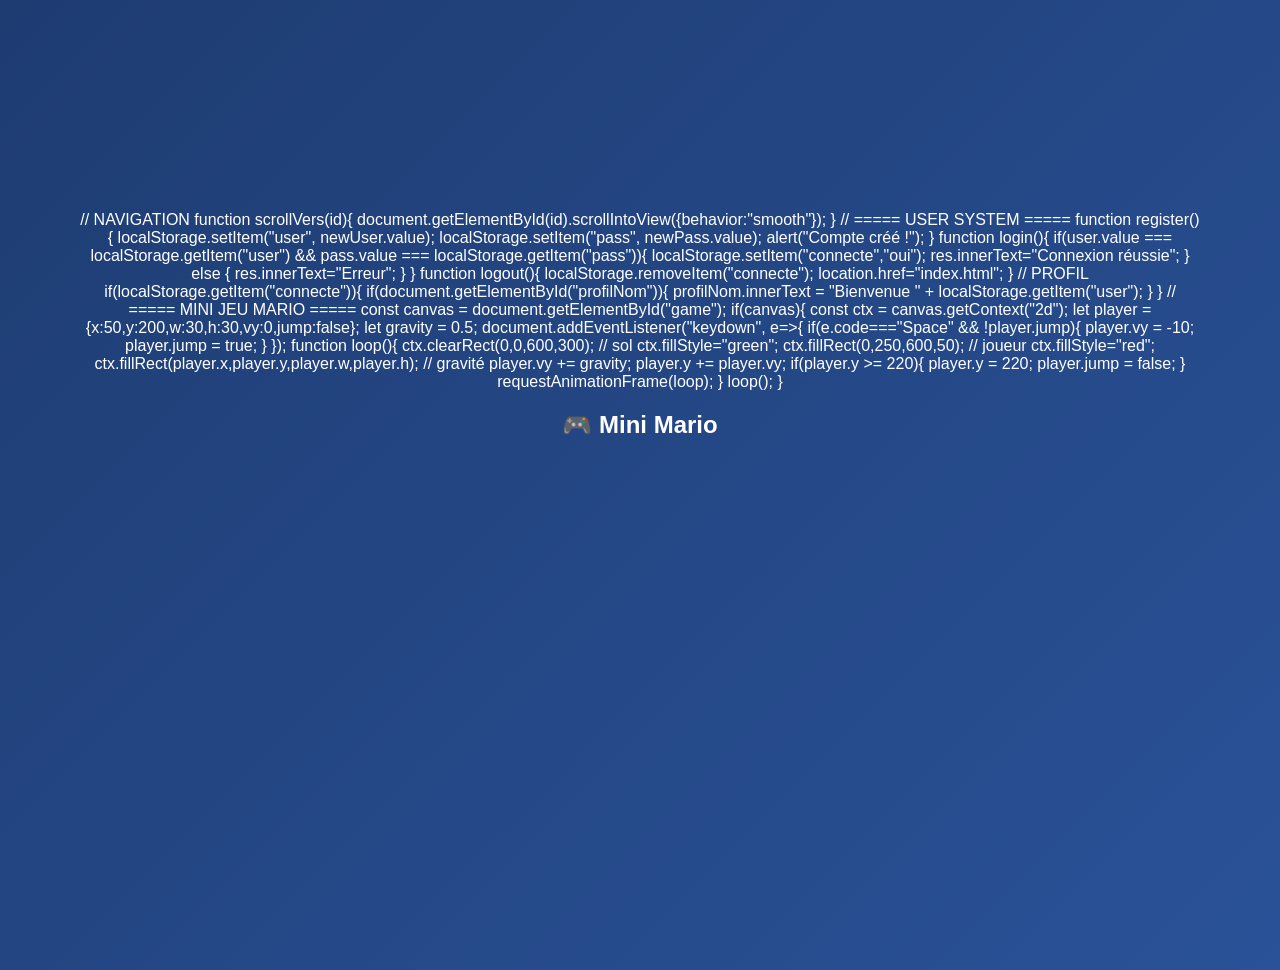
<file: jeu.html>
// NAVIGATION
function scrollVers(id){
    document.getElementById(id).scrollIntoView({behavior:"smooth"});
}

// ===== USER SYSTEM =====
function register(){
    localStorage.setItem("user", newUser.value);
    localStorage.setItem("pass", newPass.value);
    alert("Compte créé !");
}

function login(){
    if(user.value === localStorage.getItem("user") &&
       pass.value === localStorage.getItem("pass")){
        localStorage.setItem("connecte","oui");
        res.innerText="Connexion réussie";
    } else {
        res.innerText="Erreur";
    }
}

function logout(){
    localStorage.removeItem("connecte");
    location.href="index.html";
}

// PROFIL
if(localStorage.getItem("connecte")){
    if(document.getElementById("profilNom")){
        profilNom.innerText = "Bienvenue " + localStorage.getItem("user");
    }
}

// ===== MINI JEU MARIO =====
const canvas = document.getElementById("game");
if(canvas){
const ctx = canvas.getContext("2d");

let player = {x:50,y:200,w:30,h:30,vy:0,jump:false};
let gravity = 0.5;

document.addEventListener("keydown", e=>{
    if(e.code==="Space" && !player.jump){
        player.vy = -10;
        player.jump = true;
    }
});

function loop(){
    ctx.clearRect(0,0,600,300);

    // sol
    ctx.fillStyle="green";
    ctx.fillRect(0,250,600,50);

    // joueur
    ctx.fillStyle="red";
    ctx.fillRect(player.x,player.y,player.w,player.h);

    // gravité
    player.vy += gravity;
    player.y += player.vy;

    if(player.y >= 220){
        player.y = 220;
        player.jump = false;
    }

    requestAnimationFrame(loop);
}
loop();
}<!DOCTYPE html>
<html>
<head>
<link rel="stylesheet" href="style.css">
</head>

<body class="hero">

<h2>🎮 Mini Mario</h2>
<canvas id="game" width="600" height="300"></canvas>

<script src="script.js"></script>
</body>
</html>
</file>
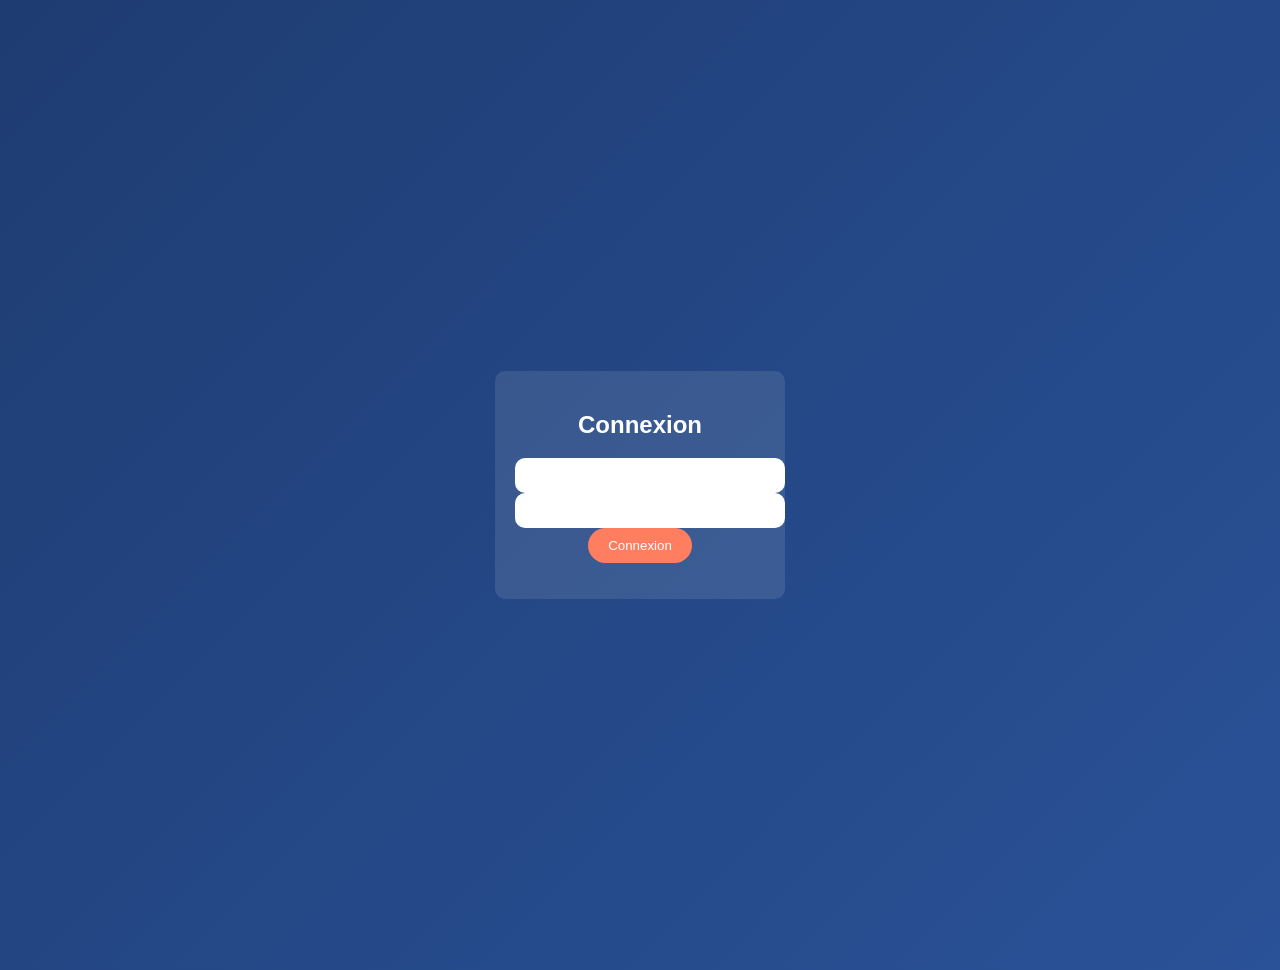
<file: login.html>
<!DOCTYPE html>
<html>
<head><link rel="stylesheet" href="style.css"></head>
<body class="hero">

<div class="card">
<h2>Connexion</h2>
<input id="user">
<input id="pass">
<button onclick="login()">Connexion</button>
<p id="res"></p>
</div>

<script src="script.js"></script>
</body>
</html>
</file>
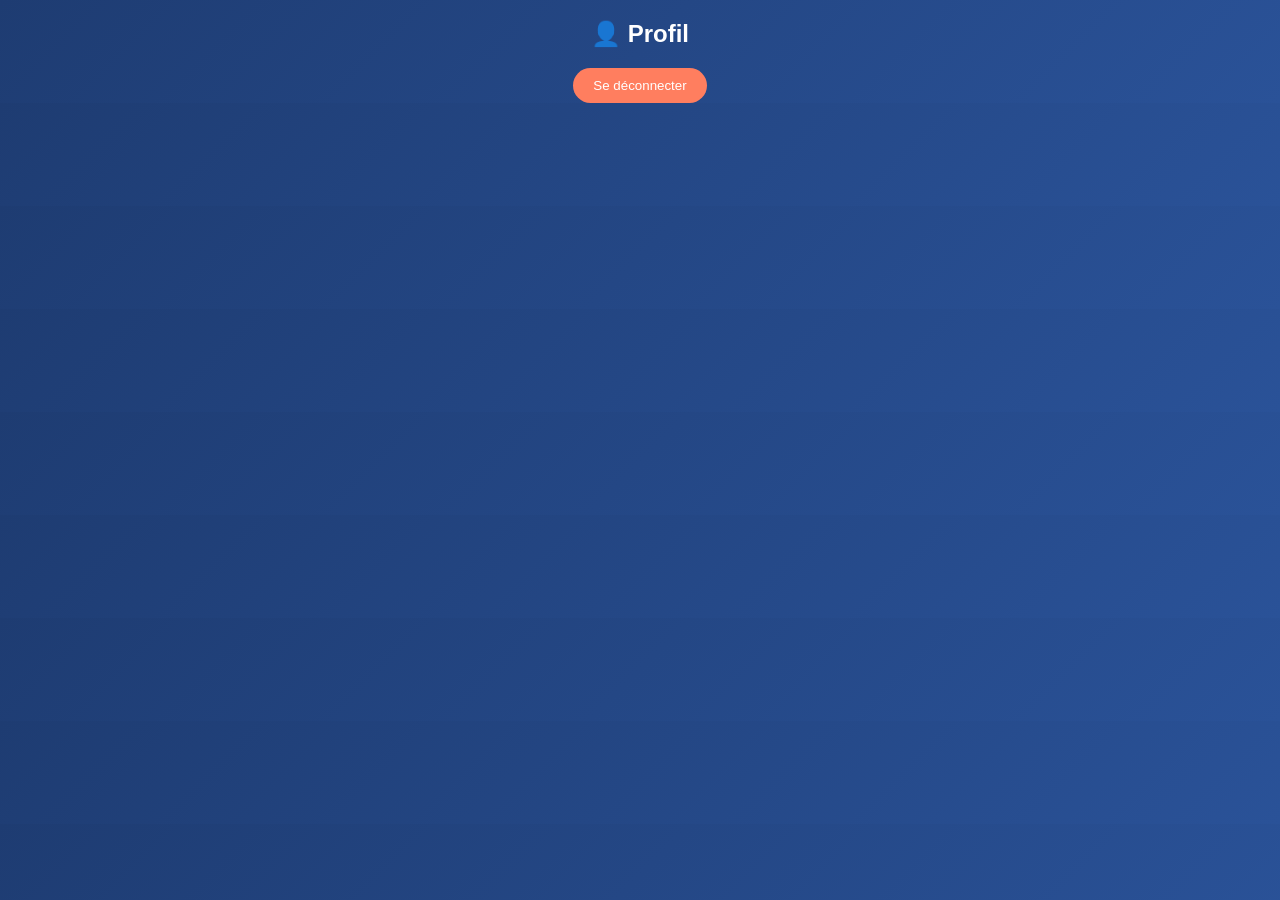
<file: profil.html>
<!DOCTYPE html>
<html>
<head><link rel="stylesheet" href="style.css"></head>
<body>

<h2>👤 Profil</h2>
<p id="profilNom"></p>
<button onclick="logout()">Se déconnecter</button>

<script src="script.js"></script>
</body>
</html>
</file>
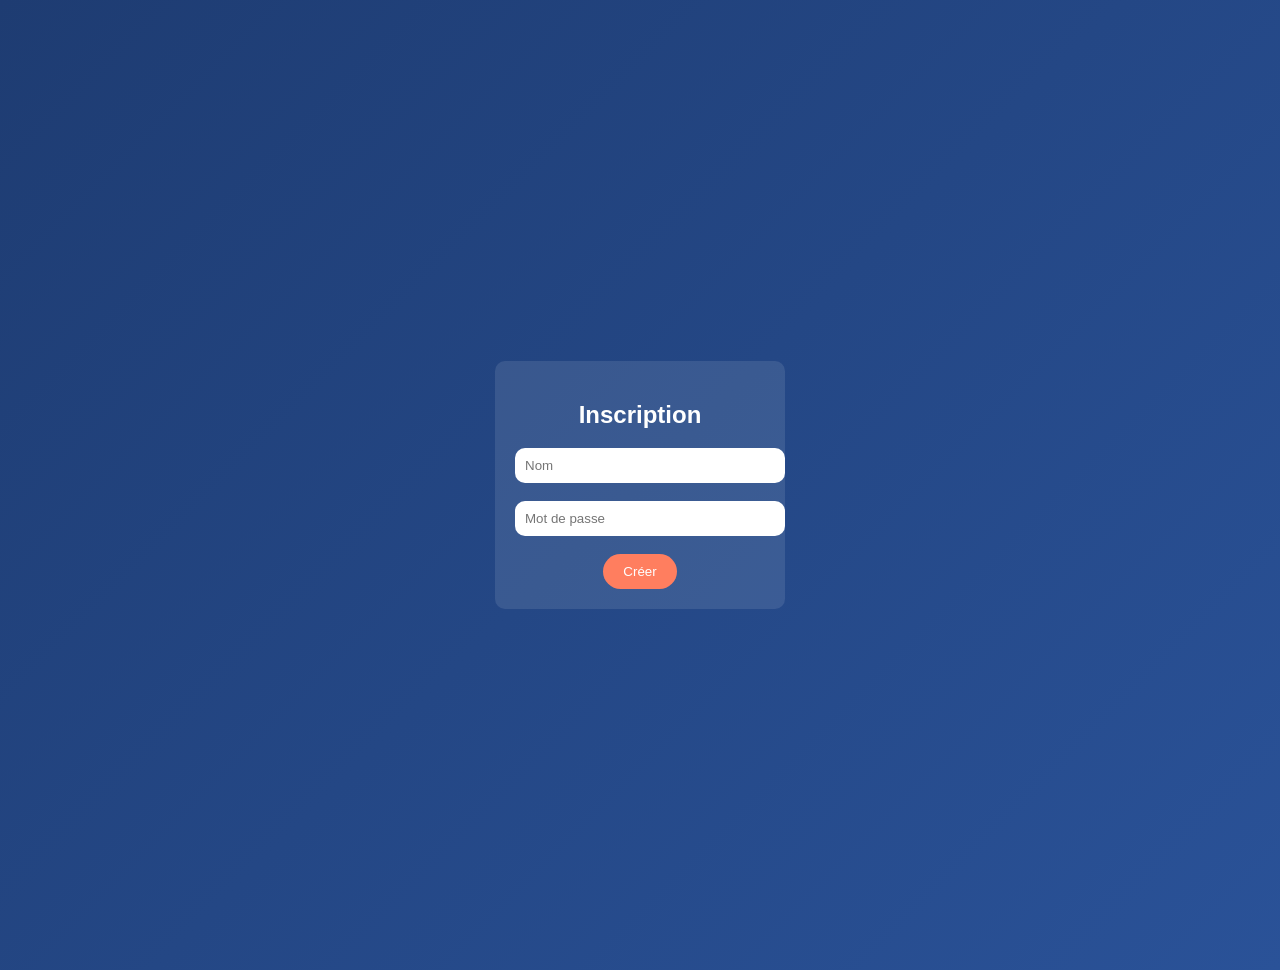
<file: register.html>
<!DOCTYPE html>
<html>
<head><link rel="stylesheet" href="style.css"></head>
<body class="hero">

<div class="card">
<h2>Inscription</h2>
<input id="newUser" placeholder="Nom"><br><br>
<input id="newPass" placeholder="Mot de passe"><br><br>
<button onclick="register()">Créer</button>
</div>

<script src="script.js"></script>
</body>
</html>
</file>
<file: style.css>
body {
    margin: 0;
    font-family: Arial;
    background: linear-gradient(135deg, #667eea, #764ba2);
    color: white;
}

/* MENU */
nav {
    display: flex;
    justify-content: space-between;
    background: rgba(0,0,0,0.6);
    padding: 15px;
}

nav a {
    color: white;
    margin: 10px;
    text-decoration: none;
}

/* HERO */
.hero {
    height: 90vh;
    display: flex;
    flex-direction: column;
    justify-content: center;
    align-items: center;
}

/* SECTIONS */
.section {
    padding: 50px;
    text-align: center;
}

/* CARTES */
.card {
    background: rgba(255,255,255,0.1);
    margin: 20px;
    padding: 20px;
    border-radius: 15px;
    display: inline-block;
    width: 250px;
}

.card img {
    width: 100%;
    border-radius: 10px;
}

/* BOUTONS */
button {
    padding: 10px 20px;
    border: none;
    border-radius: 20px;
    background: #ff7e5f;
    color: white;
    cursor: pointer;
}

button:hover {
    background: #feb47b;
}

/* INPUT */
input, textarea {
    padding: 10px;
    width: 250px;
    border-radius: 10px;
    border: none;
}

/* FOOTER */
footer {
    padding: 20px;
    background: rgba(0,0,0,0.6);
}body {
    margin:0;
    font-family: Arial;
    background: linear-gradient(135deg,#1e3c72,#2a5298);
    color:white;
    text-align:center;
}

nav {
    display:flex;
    justify-content:space-between;
    background:black;
    padding:10px;
}

a { color:white; margin:10px; }

.hero {
    padding:80px;
}

.section {
    padding:40px;
}

.card {
    background:rgba(255,255,255,0.1);
    padding:20px;
    border-radius:10px;
}
</file>
